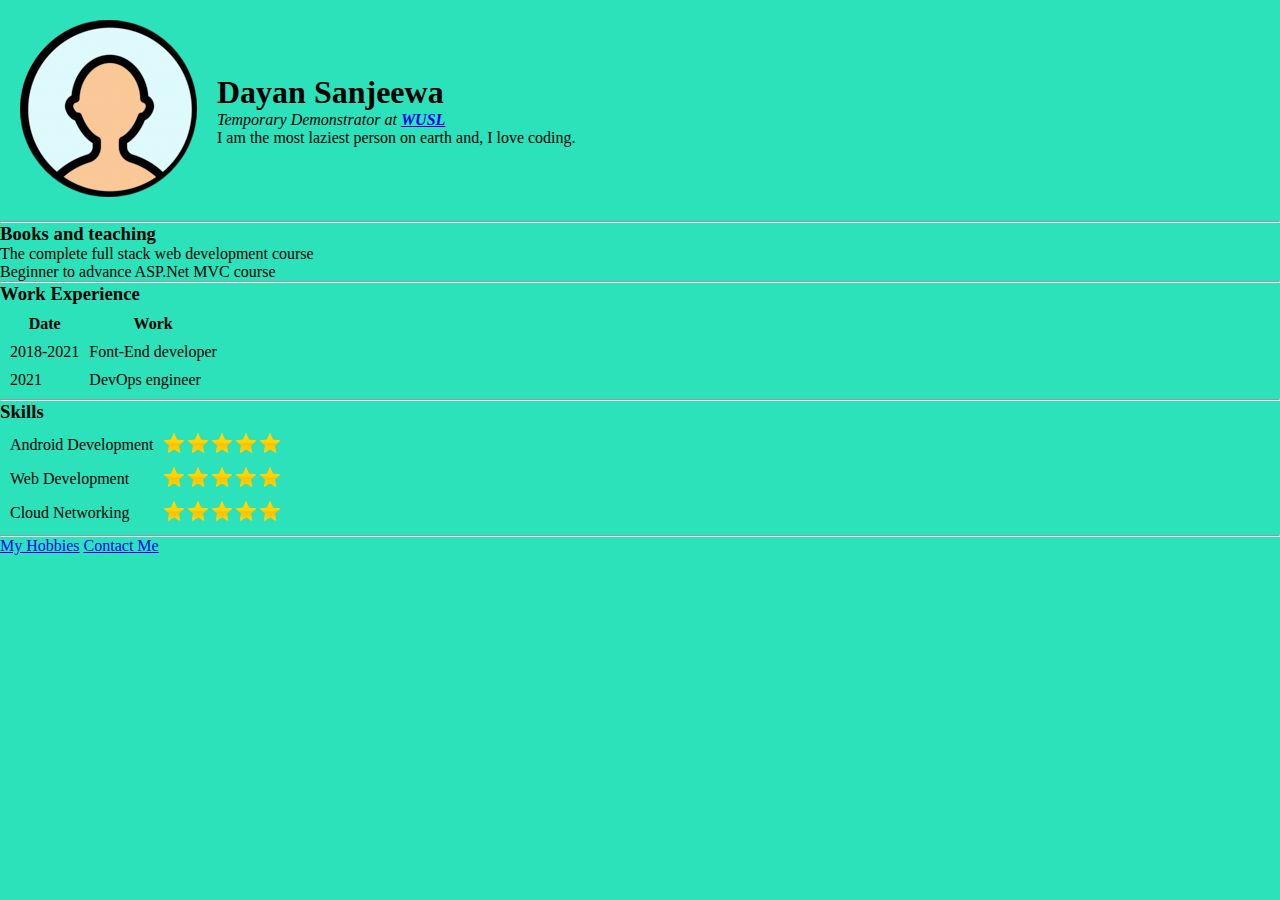
<file: index.html>
<!DOCTYPE html>

<html>

<head>
    <meta charset="utf-8">
    <title>My Personal Site</title>
    <link rel="stylesheet" href="css/style.css">
    <style>
        body {
            background-color: rgb(43, 226, 186);
        }
    </style>
</head>

<body>
    <table cellspacing="20">
        <tr>
            <td>
                <img src="images/alt-profile.png" alt="My profile picture">
            </td>
            <td>
                <h1>Dayan Sanjeewa</h1>
                <p><em>Temporary Demonstrator at
                        <strong><a href="https://fas.wyb.ac.lk/cmis-home/staff/">WUSL</a></strong></em></p>
                <p>I am the most laziest person on earth and, I love coding.</p>
            </td>
        </tr>
    </table>


    <hr>
    <h3>Books and teaching</h3>
    <ul>
        <li>The complete full stack web development course</li>
        <li>Beginner to advance ASP.Net MVC course</li>
    </ul>

    <hr>

    <h3>Work Experience</h3>

    <table cellspacing="10">
        <thead>
            <th>Date</th>
            <th>Work</th>
        </thead>
        <tbody>
            <tr>
                <td>2018-2021</td>
                <td>Font-End developer</td>
            </tr>
            <tr>
                <td>2021</td>
                <td>DevOps engineer</td>
            </tr>
        </tbody>
    </table>

    <hr>

    <h3>Skills</h3>

    <table cellspacing="10">
        <tr>
            <td>Android Development</td>
            <td>
                <img src="images/star-icon.png " alt="" width="20" height="20">
                <img src="images/star-icon.png " alt="" width="20" height="20">
                <img src="images/star-icon.png " alt="" width="20" height="20">
                <img src="images/star-icon.png " alt="" width="20" height="20">
                <img src="images/star-icon.png " alt="" width="20" height="20">
            </td>
        </tr>
        <tr>
            <td>Web Development</td>
            <td>
                <img src="images/star-icon.png " alt="" width="20" height="20">
                <img src="images/star-icon.png " alt="" width="20" height="20">
                <img src="images/star-icon.png " alt="" width="20" height="20">
                <img src="images/star-icon.png " alt="" width="20" height="20">
                <img src="images/star-icon.png " alt="" width="20" height="20">
            </td>
        </tr>
        <tr>
            <td>Cloud Networking</td>
            <td>
                <img src="images/star-icon.png " alt="" width="20" height="20">
                <img src="images/star-icon.png " alt="" width="20" height="20">
                <img src="images/star-icon.png " alt="" width="20" height="20">
                <img src="images/star-icon.png " alt="" width="20" height="20">
                <img src="images/star-icon.png " alt="" width="20" height="20">
            </td>
        </tr>
    </table>


    <hr>
    <a href="hobbies.html">My Hobbies</a>
    <a href="contact.html">Contact Me</a>
</body>

</html>
</file>
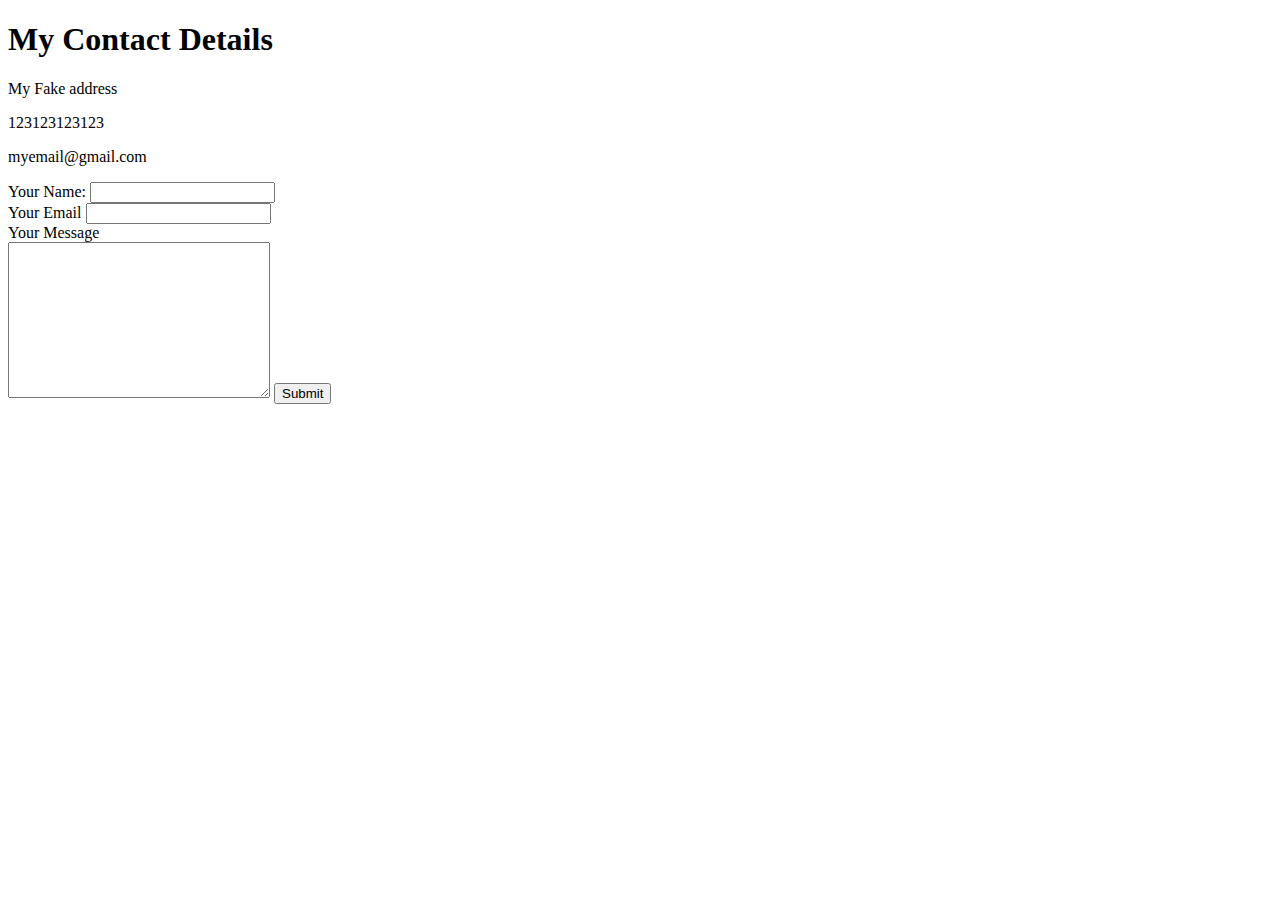
<file: contact.html>
<!DOCTYPE html>
<html lang="en">

<head>
    <meta charset="UTF-8">
    <meta http-equiv="X-UA-Compatible" content="IE=edge">
    <meta name="viewport" content="width=device-width, initial-scale=1.0">
    <title>Contact Me</title>
</head>

<body>
    <h1>My Contact Details</h1>
    <p>My Fake address</p>
    <p>123123123123</p>
    <p>myemail@gmail.com</p>

    <form action="">
        <label for="">Your Name:</label>
        <input type="text" name="" value=""> <br>
        <label for="">Your Email</label>
        <input type="email"> <br>
        <label for="">Your Message</label> <br>
        <textarea name="name" cols="30" rows="10"></textarea>
        <input type="submit">
    </form>
</body>

</html>
</file>
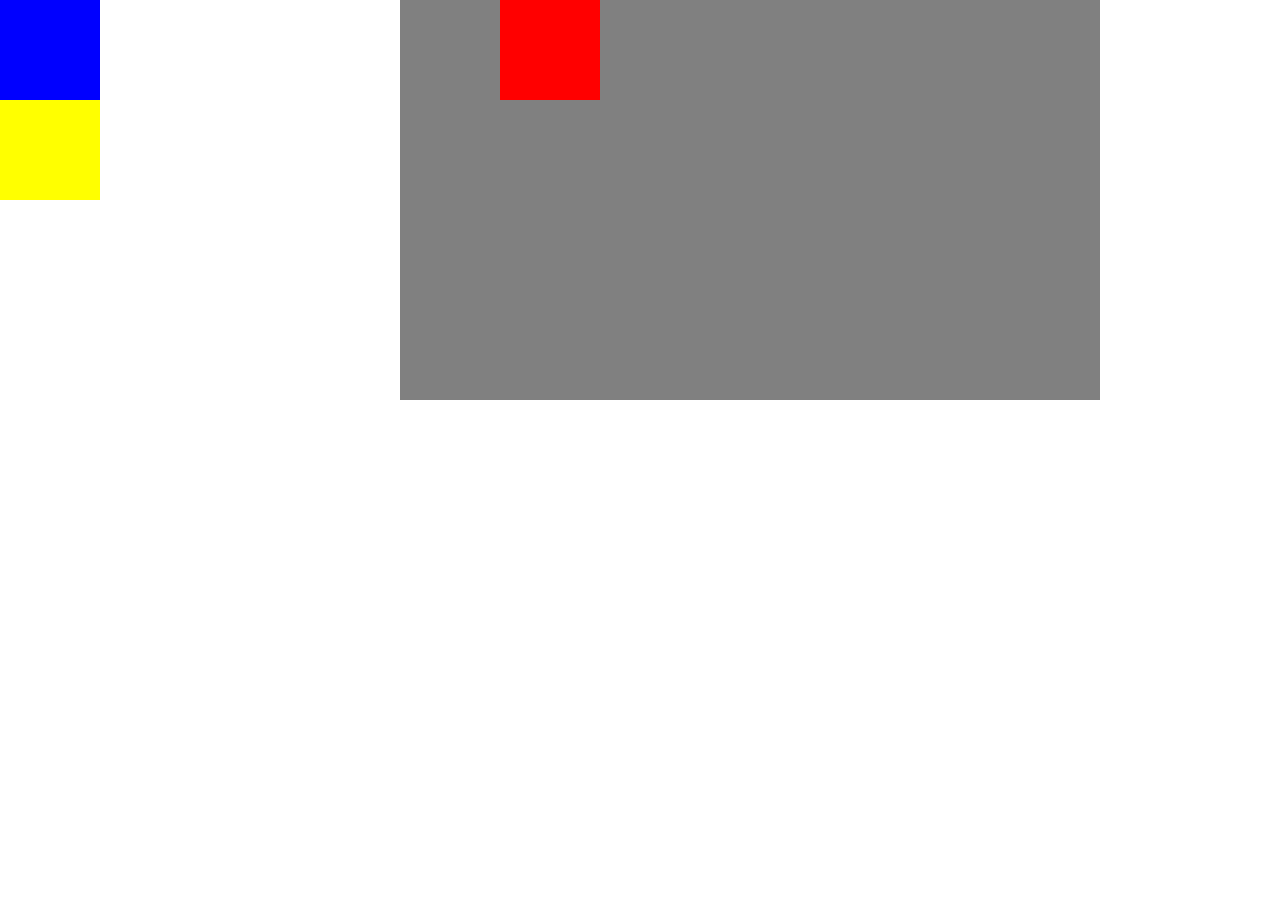
<file: Display.html>
<!DOCTYPE html>
<html lang="en">

<head>
    <meta charset="UTF-8">
    <meta name="viewport" content="width=device-width, initial-scale=1.0">
    <title>Display</title>
    <link rel="stylesheet" href="css/style.css">
</head>

<body>
    <div class="top-container">
        <div class="red"></div>
    </div>

    <div class="blue"></div>
    <div class="yellow"></div>
</body>

</html>
</file>
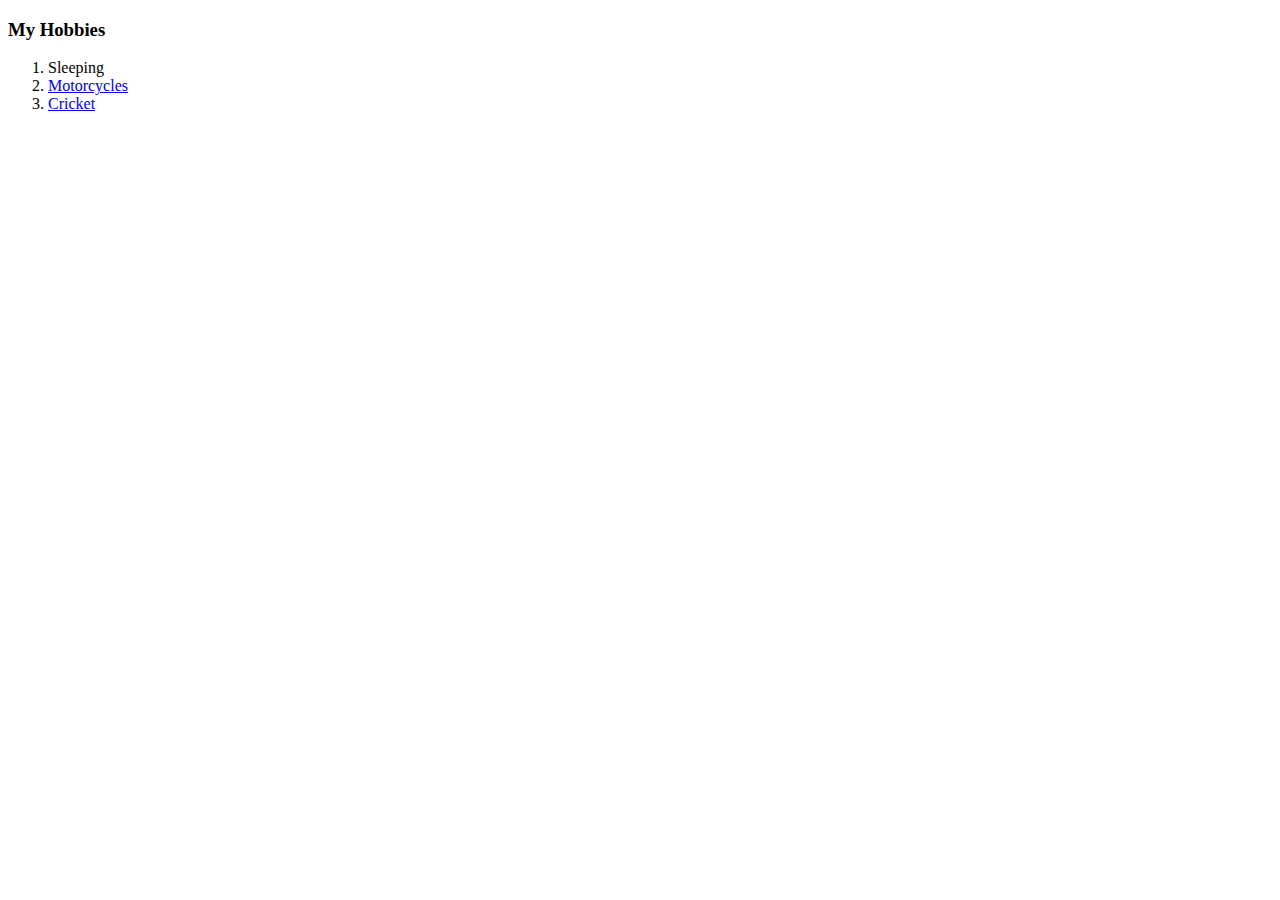
<file: hobbies.html>
<!DOCTYPE html>
<html lang="en">
<head>
    <meta charset="UTF-8">
    <meta name="viewport" content="width=device-width, initial-scale=1.0">
    <title>My Hobbies</title>
</head>
<body>
    <h3>My Hobbies</h3>
    <ol>
        <li>Sleeping</li>
        <li><a href="https://www.youtube.com/watch?v=YxYP2wf8wKY">Motorcycles</a></li>
        <li><a href="https://www.youtube.com/watch?v=r1VLZUS37-E">Cricket</a></li>
    </ol>
</body>
</html>
</file>
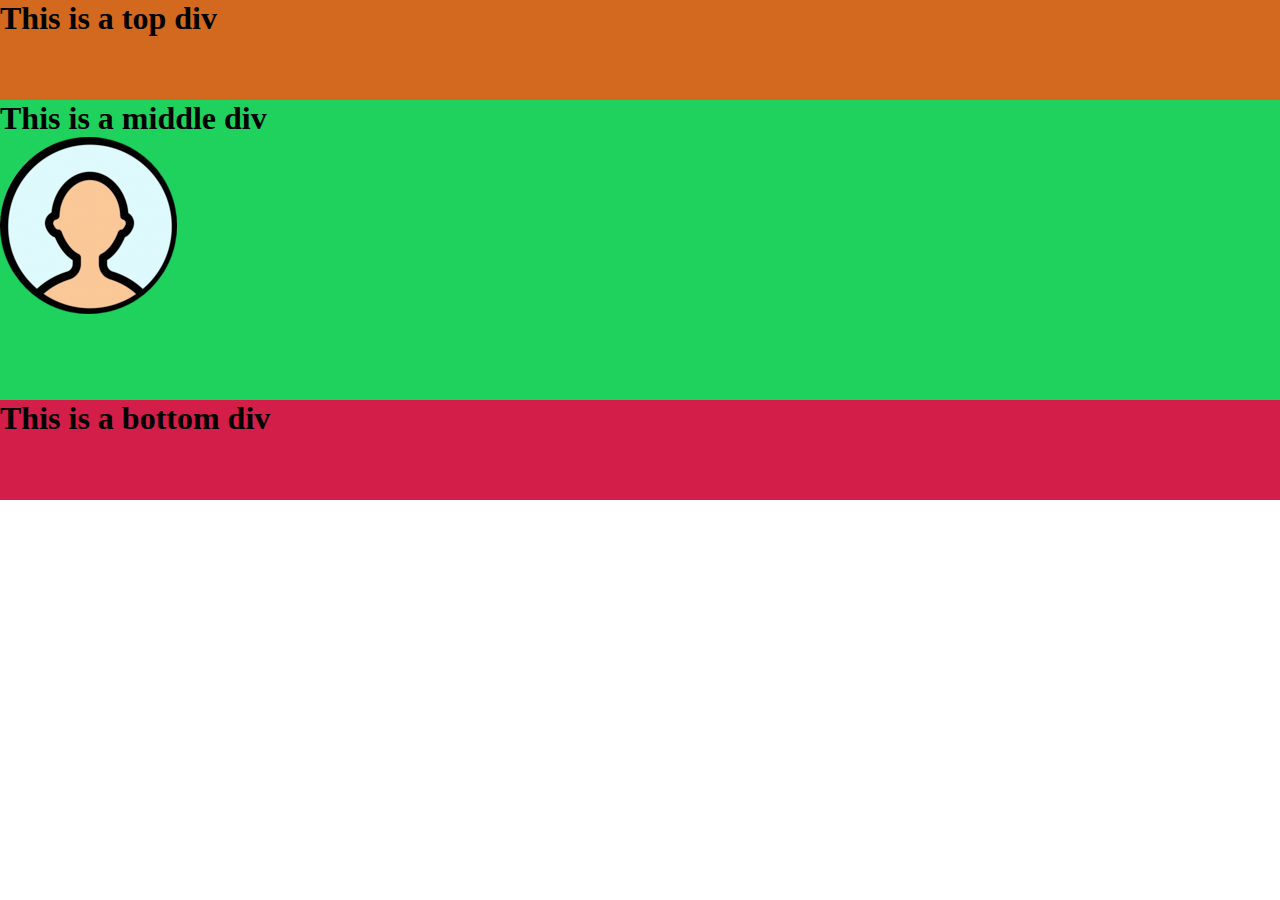
<file: home.html>
<!DOCTYPE html>
<html>

<head>
    <title>Home page</title>
    <link rel="stylesheet" href="css/style.css">
</head>

<body>
    <div class="top">
        <h1>This is a top div</h1>
    </div>

    <div class="middle">
        <h1>This is a middle div</h1>
        <img src="images/alt-profile.png" alt="profile">
    </div>

    <div class="bottom">
        <h1>This is a bottom div</h1>
    </div>
</body>

</html>
</file>
<file: css/style.css>
/*=====================CSS 2===========================*/
/* *{
    padding: 0;
    margin: 0;
} 
.top{
    height: 200px;
    width: 500px;
    max-width: 1000px;
    text-align: center;
    background-color: chocolate;
}
.middle{
    height: 200px;
    width: 500px;
    text-align: center;
    background-color: rgb(30, 210, 93);
}
.bottom{
    height: 200px;
    width: 500px;
    text-align: center;
    background-color: rgb(210, 30, 72);
    padding: 10px;
    border: 5px solid gray;
    margin: 0;

} */

*{
    margin: 0;
    padding: 0;
}
.top{
    background-color: chocolate;
    height: 100px;
}
.middle{
    background-color: rgb(30, 210, 93);
    height: 300px;

}
.bottom{
    background-color: rgb(210, 30, 72);
    height: 100px;

}

/*==================Css 3===================== */


.hello {
    background-color: blue;
    font-size: 200%;

}
.world{
    background-color: rgb(0, 255, 106);
    font-size: 200%;
    width: 500px;
}
span{
    background-color: burlywood;
    width: 200px;
    font-size: 200%;
    display: inline-block;
    width: 200px;

} 
 .para{
    background-color: aqua;
    width: 200px;
    display: inline-block;
 }






/*=============== Positioning=====================*/
 
.red {
    height: 100px;
    width: 100px;
    background-color: red;
    position: absolute;
    right: 500px;
    
}
.blue {
    height: 100px;
    width: 100px;
    background-color: blue;
}
.yellow {
    height: 100px;
    width: 100px;
    background-color: yellow;
} 
.top-container{
    width:700px;
    height: 400px;  
    background-color: gray;
    position: absolute;
    left: 400px;
  
}
</file>
